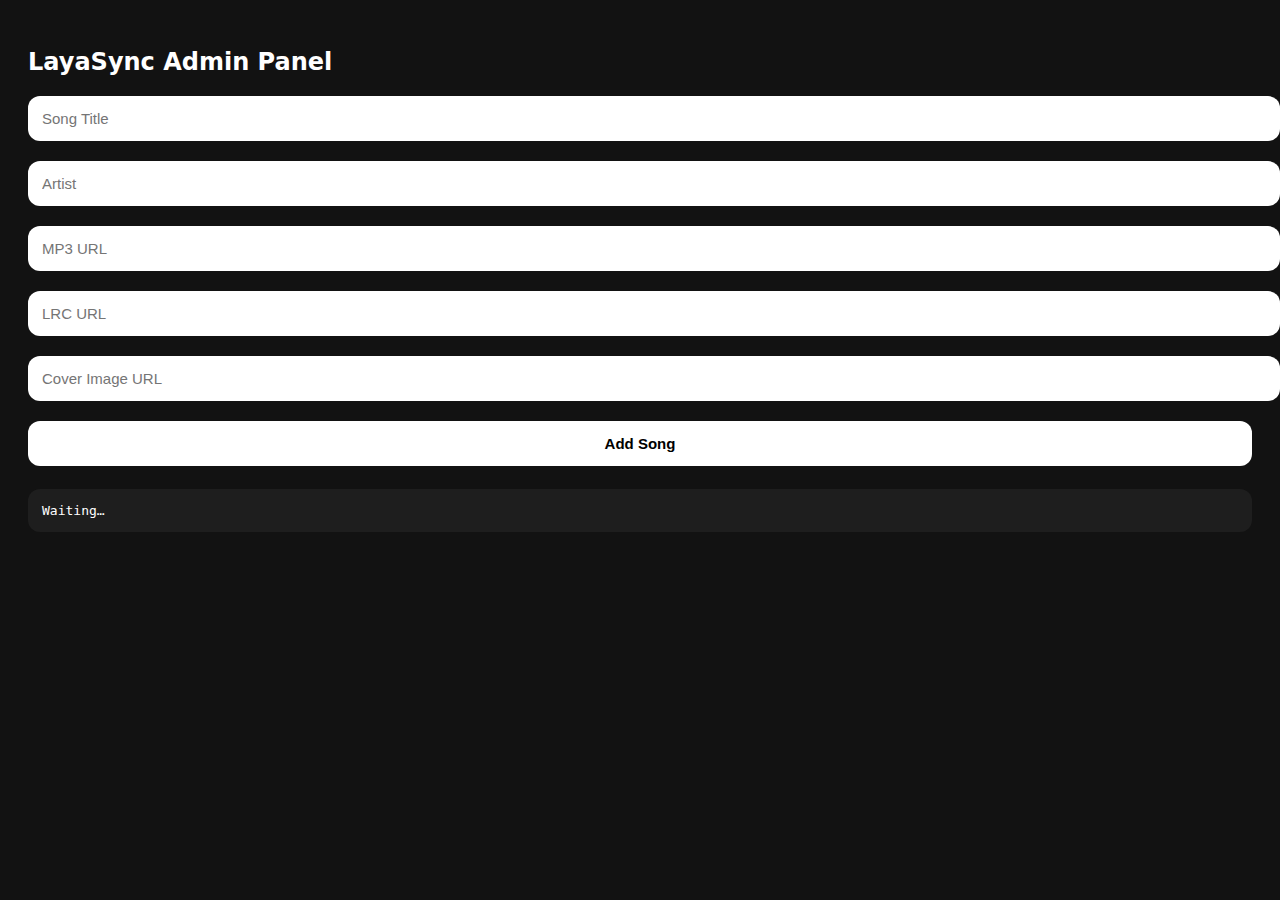
<file: admin.html>
<!DOCTYPE html>
<html>
<head>
<meta charset="UTF-8">
<title>LayaSync Admin</title>
<meta name="viewport" content="width=device-width,initial-scale=1">
<style>
body {
  background:#121212;
  color:#fff;
  font-family:Roboto, system-ui, sans-serif;
  padding:20px;
}
h2 { margin-bottom:10px; }
input, button {
  width:100%;
  padding:14px;
  margin:10px 0;
  border-radius:12px;
  border:none;
  font-size:15px;
}
button {
  background:#fff;
  color:#000;
  font-weight:900;
}
pre {
  background:#1e1e1e;
  padding:14px;
  border-radius:12px;
  white-space:pre-wrap;
}
</style>
</head>

<body>

<h2>LayaSync Admin Panel</h2>

<input id="title" placeholder="Song Title">
<input id="artist" placeholder="Artist">
<input id="audio" placeholder="MP3 URL">
<input id="lrc" placeholder="LRC URL">
<input id="cover" placeholder="Cover Image URL">

<button onclick="addSong()">Add Song</button>

<pre id="output">Waiting…</pre>

<script>
let songs = [];

fetch("songs.json")
  .then(r => r.json())
  .then(d => songs = d);

function addSong() {
  songs.push({
    title: title.value.trim(),
    artist: artist.value.trim(),
    audio: audio.value.trim(),
    lrc: lrc.value.trim(),
    cover: cover.value.trim()
  });

  output.textContent = JSON.stringify(songs, null, 2);
}
</script>

</body>
</html>
</file>
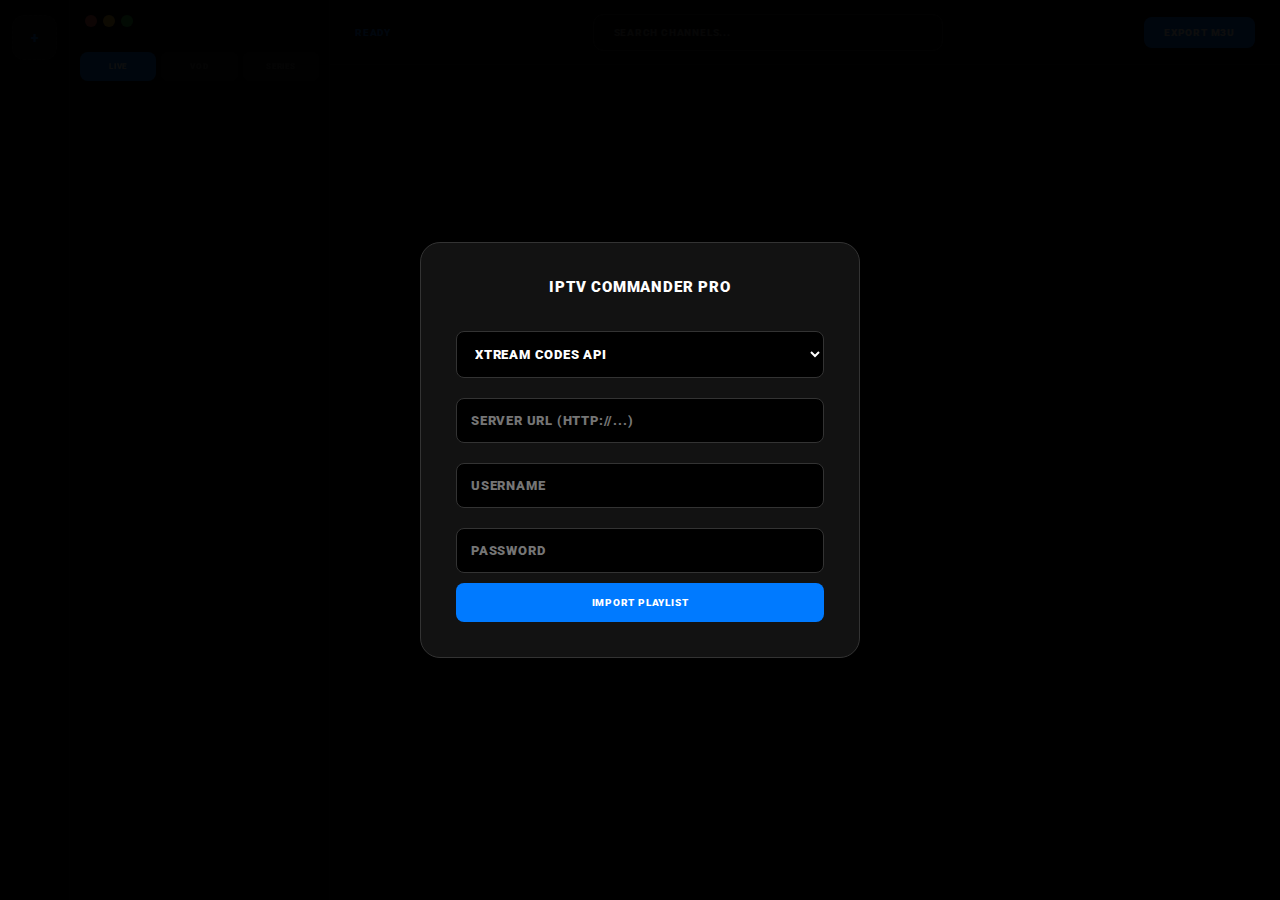
<file: ai_studio_code (8).html>
<!DOCTYPE html>
<html lang="en">
<head>
    <meta charset="UTF-8">
    <meta name="viewport" content="width=device-width, initial-scale=1.0">
    <title>IPTV COMMANDER PRO - ELITE EDITION</title>
    <link href="https://fonts.googleapis.com/css2?family=Roboto:wght@900&display=swap" rel="stylesheet">
    <style>
        :root {
            --bg: #000;
            --sidebar: rgba(18, 18, 18, 0.95);
            --accent: #007AFF;
            --danger: #FF3B30;
            --text: #FFF;
        }

        * {
            box-sizing: border-box; margin: 0; padding: 0;
            font-family: 'Roboto', sans-serif; text-transform: uppercase;
            font-weight: 900; letter-spacing: 0.8px; -webkit-font-smoothing: antialiased;
        }

        body { background: var(--bg); color: var(--text); height: 100vh; overflow: hidden; font-size: 10px; }
        .app-shell { display: flex; height: 100vh; }

        /* COLUMN 1: MULTI-PLAYLIST SOURCES */
        .col-sources {
            width: 70px; background: #000; display: flex; flex-direction: column;
            align-items: center; padding: 15px 0; border-right: 1px solid #222;
        }
        .source-icon {
            width: 45px; height: 45px; background: #1a1a1a; border-radius: 12px; margin-bottom: 12px;
            cursor: pointer; display: flex; align-items: center; justify-content: center;
            border: 2px solid transparent; transition: 0.2s; font-size: 14px;
        }
        .source-icon.active { border-color: var(--accent); background: var(--accent); }
        .source-icon.add { color: var(--accent); border: 1px dashed #333; }

        /* COLUMN 2: NAVIGATION & CATEGORIES */
        .col-nav {
            width: 260px; background: var(--sidebar); backdrop-filter: blur(40px);
            display: flex; flex-direction: column; border-right: 1px solid #222;
        }
        .traffic-lights { padding: 15px; display: flex; gap: 6px; }
        .light { width: 12px; height: 12px; border-radius: 50%; }
        
        .mode-switch { display: flex; padding: 10px; gap: 5px; }
        .mode-btn {
            flex: 1; padding: 10px; background: #222; border-radius: 8px;
            text-align: center; cursor: pointer; font-size: 8px; color: #555;
        }
        .mode-btn.active { background: var(--accent); color: #fff; }

        .cat-scroll { flex: 1; overflow-y: auto; padding: 10px; }
        .cat-item {
            padding: 12px 15px; margin-bottom: 3px; border-radius: 8px; cursor: pointer;
            display: flex; justify-content: space-between; align-items: center;
            color: #666; font-size: 9px; transition: 0.2s;
        }
        .cat-item:hover { background: rgba(255,255,255,0.05); color: #fff; }
        .cat-item.active { background: rgba(0, 122, 255, 0.2); color: var(--accent); }
        .cat-edit-btn { font-size: 7px; background: #333; padding: 2px 5px; border-radius: 4px; opacity: 0; }
        .cat-item:hover .cat-edit-btn { opacity: 1; }

        /* COLUMN 3: MAIN GRID */
        main { flex: 1; display: flex; flex-direction: column; }
        header {
            height: 65px; padding: 0 25px; display: flex; align-items: center;
            justify-content: space-between; border-bottom: 1px solid #222;
        }
        .search-bar {
            background: #111; border: 1px solid #333; padding: 12px 20px;
            border-radius: 10px; width: 350px; color: #fff; font-size: 10px;
        }

        .grid {
            flex: 1; overflow-y: auto; padding: 25px; display: grid;
            grid-template-columns: repeat(auto-fill, minmax(150px, 1fr));
            gap: 20px; align-content: start;
        }

        .card {
            background: #0a0a0a; border-radius: 12px; padding: 15px;
            text-align: center; border: 1px solid #222; transition: 0.2s; cursor: pointer;
        }
        .card:hover { border-color: var(--accent); transform: translateY(-3px); }
        .card img { width: 100%; aspect-ratio: 1; object-fit: contain; margin-bottom: 10px; border-radius: 6px; background: #000; }
        .card-name { font-size: 8px; height: 22px; overflow: hidden; color: #ccc; }

        /* MODALS */
        .modal-overlay {
            position: fixed; inset: 0; background: rgba(0,0,0,0.95);
            display: none; align-items: center; justify-content: center; z-index: 1000;
        }
        .modal {
            background: #121212; padding: 35px; border-radius: 20px;
            width: 440px; border: 1px solid #333;
        }
        input, select {
            width: 100%; padding: 14px; margin: 10px 0; background: #000;
            border: 1px solid #333; color: #fff; border-radius: 8px; font-weight: 900;
        }
        .btn {
            width: 100%; padding: 14px; border-radius: 8px; border: none;
            cursor: pointer; color: #fff; font-weight: 900; font-size: 10px;
        }
        .btn-blue { background: var(--accent); }
        .btn-red { background: var(--danger); margin-top: 10px; }
        .btn-ghost { background: transparent; border: 1px solid #333; margin-top: 10px; }

        #loading {
            position: fixed; top: 20px; right: 20px; background: var(--accent);
            padding: 10px 20px; border-radius: 20px; display: none; z-index: 2000;
        }
    </style>
</head>
<body>

    <div id="loading">WORKING...</div>

    <!-- IMPORT MODAL -->
    <div class="modal-overlay" id="importModal" style="display: flex;">
        <div class="modal">
            <h2 style="text-align:center; margin-bottom:25px;">IPTV COMMANDER PRO</h2>
            <select id="importType" onchange="toggleImportFields()">
                <option value="xtream">XTREAM CODES API</option>
                <option value="m3u_url">M3U URL</option>
                <option value="m3u_file">M3U LOCAL FILE</option>
            </select>
            <div id="xtFields">
                <input type="text" id="xtHost" placeholder="SERVER URL (http://...)">
                <input type="text" id="xtUser" placeholder="USERNAME">
                <input type="password" id="xtPass" placeholder="PASSWORD">
            </div>
            <div id="m3uFields" style="display:none;">
                <input type="text" id="m3uUrl" placeholder="PASTE M3U URL HERE">
                <input type="file" id="m3uFileInput" accept=".m3u,.m3u8">
            </div>
            <button class="btn btn-blue" onclick="addPlaylist()">IMPORT PLAYLIST</button>
            <button class="btn btn-ghost" onclick="closeModal('importModal')" id="closeImp" style="display:none;">CANCEL</button>
        </div>
    </div>

    <!-- ITEM MODAL -->
    <div class="modal-overlay" id="itemModal">
        <div class="modal">
            <h3>EDIT CHANNEL</h3>
            <input type="text" id="editItemName">
            <input type="text" id="editItemLogo">
            <label style="font-size: 8px; color: #555;">MOVE TO CATEGORY:</label>
            <select id="editItemCat"></select>
            <button class="btn btn-blue" onclick="saveItemChanges()">SAVE ITEM</button>
            <button class="btn btn-red" onclick="deleteItem()">DELETE ITEM</button>
            <button class="btn btn-ghost" onclick="closeModal('itemModal')">CANCEL</button>
        </div>
    </div>

    <!-- GROUP MODAL -->
    <div class="modal-overlay" id="groupModal">
        <div class="modal">
            <h3>EDIT CATEGORY</h3>
            <input type="text" id="editGroupName">
            <button class="btn btn-blue" onclick="saveGroupRename()">RENAME CATEGORY</button>
            <button class="btn btn-red" onclick="deleteGroup()">DELETE CATEGORY & ALL ITEMS</button>
            <button class="btn btn-ghost" onclick="closeModal('groupModal')">CANCEL</button>
        </div>
    </div>

    <div class="app-shell">
        <div class="col-sources" id="sourceBar">
            <div class="source-icon add" onclick="openModal('importModal')">+</div>
        </div>

        <div class="col-nav">
            <div class="traffic-lights">
                <div class="light" style="background:#FF5F56"></div>
                <div class="light" style="background:#FFBD2E"></div>
                <div class="light" style="background:#27C93F"></div>
            </div>
            <div class="mode-switch">
                <div class="mode-btn active" id="btn-live" onclick="setMode('live')">LIVE</div>
                <div class="mode-btn" id="btn-movie" onclick="setMode('movie')">VOD</div>
                <div class="mode-btn" id="btn-series" onclick="setMode('series')">SERIES</div>
            </div>
            <div class="cat-scroll" id="catList"></div>
        </div>

        <main>
            <header>
                <div id="activeInfo" style="color:var(--accent)">READY</div>
                <input type="text" class="search-bar" id="search" placeholder="SEARCH CHANNELS..." oninput="handleSearch()">
                <button class="btn btn-blue" style="width:auto; padding:10px 20px;" onclick="exportM3U()">EXPORT M3U</button>
            </header>
            <div class="grid" id="mainGrid"></div>
        </main>
    </div>

    <script>
        const PROXY = "https://layasync-proxy.layasync.workers.dev/?url=";
        let playlists = [];
        let activeIdx = -1, activeMode = 'live', activeCatId = null;
        let editingItemId = null, editingCatId = null;

        const openModal = (id) => document.getElementById(id).style.display = 'flex';
        const closeModal = (id) => document.getElementById(id).style.display = 'none';

        function toggleImportFields() {
            const val = document.getElementById('importType').value;
            document.getElementById('xtFields').style.display = val === 'xtream' ? 'block' : 'none';
            document.getElementById('m3uFields').style.display = val !== 'xtream' ? 'block' : 'none';
        }

        async function addPlaylist() {
            const type = document.getElementById('importType').value;
            let data = { type, name: '', live: {cats:[], items:[]}, movie: {cats:[], items:[]}, series: {cats:[], items:[]} };
            document.getElementById('loading').style.display = 'block';

            try {
                if(type === 'xtream') {
                    const h = document.getElementById('xtHost').value, u = document.getElementById('xtUser').value, p = document.getElementById('xtPass').value;
                    data.creds = { h, u, p };
                    const eps = ['get_live_categories','get_live_streams','get_vod_categories','get_vod_streams','get_series_categories','get_series'];
                    const res = await Promise.all(eps.map(ep => fetch(`${PROXY}${encodeURIComponent(`${h}/player_api.php?username=${u}&password=${p}&action=${ep}`)}`).then(r => r.json())));
                    data.live.cats = res[0]; data.live.items = res[1] || [];
                    data.movie.cats = res[2]; data.movie.items = res[3] || [];
                    data.series.cats = res[4]; data.series.items = res[5] || [];
                    data.name = new URL(h).hostname;
                } else {
                    const file = document.getElementById('m3uFileInput').files[0];
                    const url = document.getElementById('m3uUrl').value;
                    let raw = file ? await file.text() : await fetch(`${PROXY}${encodeURIComponent(url)}`).then(r => r.text());
                    data.name = file ? file.name : new URL(url).hostname;
                    parseM3U(raw, data);
                }
                playlists.push(data);
                renderSources();
                document.getElementById('closeImp').style.display = 'block';
                closeModal('importModal');
                switchPlaylist(playlists.length - 1);
            } catch(e) { alert("ERROR LOADING PLAYLIST"); }
            document.getElementById('loading').style.display = 'none';
        }

        function parseM3U(text, dataObj) {
            const lines = text.split('\n');
            const gMap = new Set();
            for (let i = 0; i < lines.length; i++) {
                let l = lines[i].trim();
                if (l.startsWith('#EXTINF:')) {
                    const streamUrl = lines[i + 1]?.trim();
                    if (streamUrl && !streamUrl.startsWith('#')) {
                        const name = (l.match(/,(.*)$/)?.[1] || "CHANNEL").trim();
                        const group = (l.match(/group-title="([^"]*)"/)?.[1] || "GENERAL").trim();
                        const logo = (l.match(/tvg-logo="([^"]*)"/)?.[1] || "").trim();
                        dataObj.live.items.push({ stream_id: 'm3u-'+Math.random(), name, stream_icon: logo, category_id: group, url: streamUrl });
                        gMap.add(group);
                        i++;
                    }
                }
            }
            gMap.forEach(g => dataObj.live.cats.push({ category_id: g, category_name: g }));
        }

        function renderSources() {
            const bar = document.getElementById('sourceBar');
            bar.innerHTML = '<div class="source-icon add" onclick="openModal(\'importModal\')">+</div>';
            playlists.forEach((p, idx) => {
                const div = document.createElement('div');
                div.className = `source-icon ${idx === activeIdx ? 'active' : ''}`;
                div.innerText = p.name.substring(0, 2);
                div.onclick = () => switchPlaylist(idx);
                bar.prepend(div);
            });
        }

        function switchPlaylist(idx) {
            activeIdx = idx; activeCatId = null;
            renderSources();
            document.getElementById('activeInfo').innerText = playlists[idx].name;
            setMode('live');
        }

        function setMode(mode) {
            activeMode = mode;
            document.querySelectorAll('.mode-btn').forEach(b => b.classList.toggle('active', b.id === 'btn-'+mode));
            activeCatId = null;
            renderCategories();
            loadCategory(null);
        }

        function renderCategories() {
            const list = document.getElementById('catList'); list.innerHTML = "";
            if(activeIdx === -1) return;
            const current = playlists[activeIdx][activeMode];
            
            const all = document.createElement('div');
            all.className = `cat-item ${activeCatId === null ? 'active' : ''}`;
            all.innerText = "ALL CONTENT";
            all.onclick = () => loadCategory(null);
            list.appendChild(all);

            current.cats.forEach(c => {
                const div = document.createElement('div');
                div.className = `cat-item ${activeCatId === c.category_id ? 'active' : ''}`;
                div.innerHTML = `<span>${c.category_name}</span> <div class="cat-edit-btn" onclick="openCatEditor('${c.category_id}', event)">EDIT</div>`;
                div.onclick = () => loadCategory(c.category_id);
                list.appendChild(div);
            });
        }

        function loadCategory(id) {
            activeCatId = id; renderCategories();
            const items = playlists[activeIdx][activeMode].items;
            const filtered = id ? items.filter(i => i.category_id == id) : items;
            renderGrid(filtered);
        }

        function renderGrid(items) {
            const grid = document.getElementById('mainGrid'); grid.innerHTML = "";
            const frag = document.createDocumentFragment();
            items.slice(0, 1000).forEach(i => {
                const id = i.stream_id || i.series_id || i.vod_id;
                const card = document.createElement('div');
                card.className = 'card'; card.setAttribute('data-id', id);
                card.onclick = () => openItemEditor(i);
                const img = i.stream_icon || i.cover || 'https://via.placeholder.com/150?text=NO+LOGO';
                card.innerHTML = `<img src="${img}" loading="lazy"><div class="card-name">${i.name}</div>`;
                frag.appendChild(card);
            });
            grid.appendChild(frag);
        }

        function openItemEditor(item) {
            editingItemId = item.stream_id || item.series_id || item.vod_id;
            document.getElementById('editItemName').value = item.name;
            document.getElementById('editItemLogo').value = item.stream_icon || item.cover || '';
            const sel = document.getElementById('editItemCat');
            sel.innerHTML = playlists[activeIdx][activeMode].cats.map(c => `<option value="${c.category_id}" ${c.category_id == item.category_id ? 'selected' : ''}>${c.category_name}</option>`).join('');
            openModal('itemModal');
        }

        function saveItemChanges() {
            const item = playlists[activeIdx][activeMode].items.find(i => (i.stream_id || i.series_id || i.vod_id) == editingItemId);
            item.name = document.getElementById('editItemName').value;
            const logo = document.getElementById('editItemLogo').value;
            if(item.stream_icon !== undefined) item.stream_icon = logo;
            if(item.cover !== undefined) item.cover = logo;
            item.category_id = document.getElementById('editItemCat').value;

            // DOM FIX: Instant Refresh
            const card = document.querySelector(`.card[data-id="${editingItemId}"]`);
            if(card) {
                card.querySelector('img').src = logo;
                card.querySelector('.card-name').innerText = item.name;
            }
            closeModal('itemModal');
            loadCategory(activeCatId);
        }

        function deleteItem() {
            playlists[activeIdx][activeMode].items = playlists[activeIdx][activeMode].items.filter(i => (i.stream_id || i.series_id || i.vod_id) != editingItemId);
            closeModal('itemModal'); loadCategory(activeCatId);
        }

        function openCatEditor(id, e) {
            e.stopPropagation(); editingCatId = id;
            const cat = playlists[activeIdx][activeMode].cats.find(c => c.category_id == id);
            document.getElementById('editGroupName').value = cat.category_name;
            openModal('groupModal');
        }

        function saveGroupRename() {
            const newName = document.getElementById('editGroupName').value;
            const cat = playlists[activeIdx][activeMode].cats.find(c => c.category_id == editingCatId);
            cat.category_name = newName;
            closeModal('groupModal'); renderCategories();
        }

        function deleteGroup() {
            if(!confirm("DELETE ALL CHANNELS IN THIS CATEGORY?")) return;
            playlists[activeIdx][activeMode].items = playlists[activeIdx][activeMode].items.filter(i => i.category_id != editingCatId);
            playlists[activeIdx][activeMode].cats = playlists[activeIdx][activeMode].cats.filter(c => c.category_id != editingCatId);
            closeModal('groupModal'); loadCategory(null);
        }

        function handleSearch() {
            const q = document.getElementById('search').value.toLowerCase();
            const items = playlists[activeIdx][activeMode].items;
            const filtered = items.filter(i => i.name.toLowerCase().includes(q));
            renderGrid(filtered);
        }

        function exportM3U() {
            let m3u = "#EXTM3U\n";
            const p = playlists[activeIdx];
            ['live', 'movie', 'series'].forEach(m => {
                p[m].items.forEach(i => {
                    let url = i.url || `${p.creds.h}/${m==='live'?'':'movie/'}${p.creds.u}/${p.creds.p}/${i.stream_id||i.series_id||i.vod_id}${m==='live'?'.ts':'.mp4'}`;
                    const cat = p[m].cats.find(c => c.category_id == i.category_id)?.category_name || m;
                    m3u += `#EXTINF:-1 tvg-logo="${i.stream_icon||i.cover||''}" group-title="${cat}",${i.name}\n${url}\n`;
                });
            });
            const b = new Blob([m3u], {type: 'text/plain'});
            const a = document.createElement('a');
            a.href = URL.createObjectURL(b); a.download = `${p.name}_Edited.m3u`; a.click();
        }
    </script>
</body>
</html>
</file>
